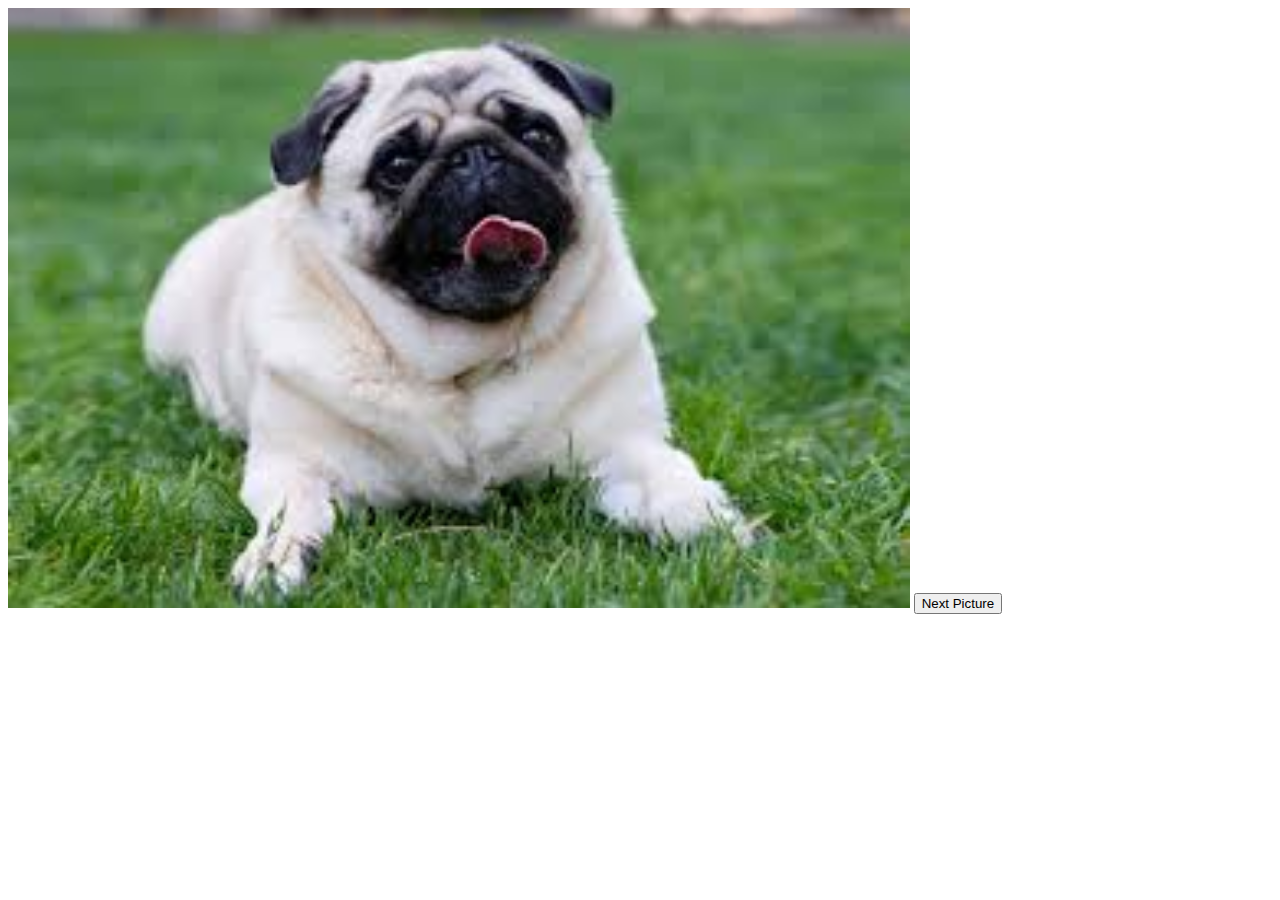
<file: imagecarousel.html>
<html>
<body>

    <img id="cimage" height="600" src="pug.jpg" alt="Image Changes">

    <button onclick="next()">Next Picture</button>
<script>
    var indexnumber = 0;

    function funcx(){
    var carouselImage = document.getElementById("cimage");
    carouselImage.src = images[indexnumber];
    }

    function next(){
        indexnumber = indexnumber + 1
        if (indexnumber== 5){
            indexnumber = 0
        }
        funcx(indexnumber)

    
    }

images = ['curious dog.jpg',
'jumping dog.jpg', 
'German Shephard.jpeg',
'Doggy.jpg',
'pug.jpg'
]

</script>

</body>
</html>
</file>
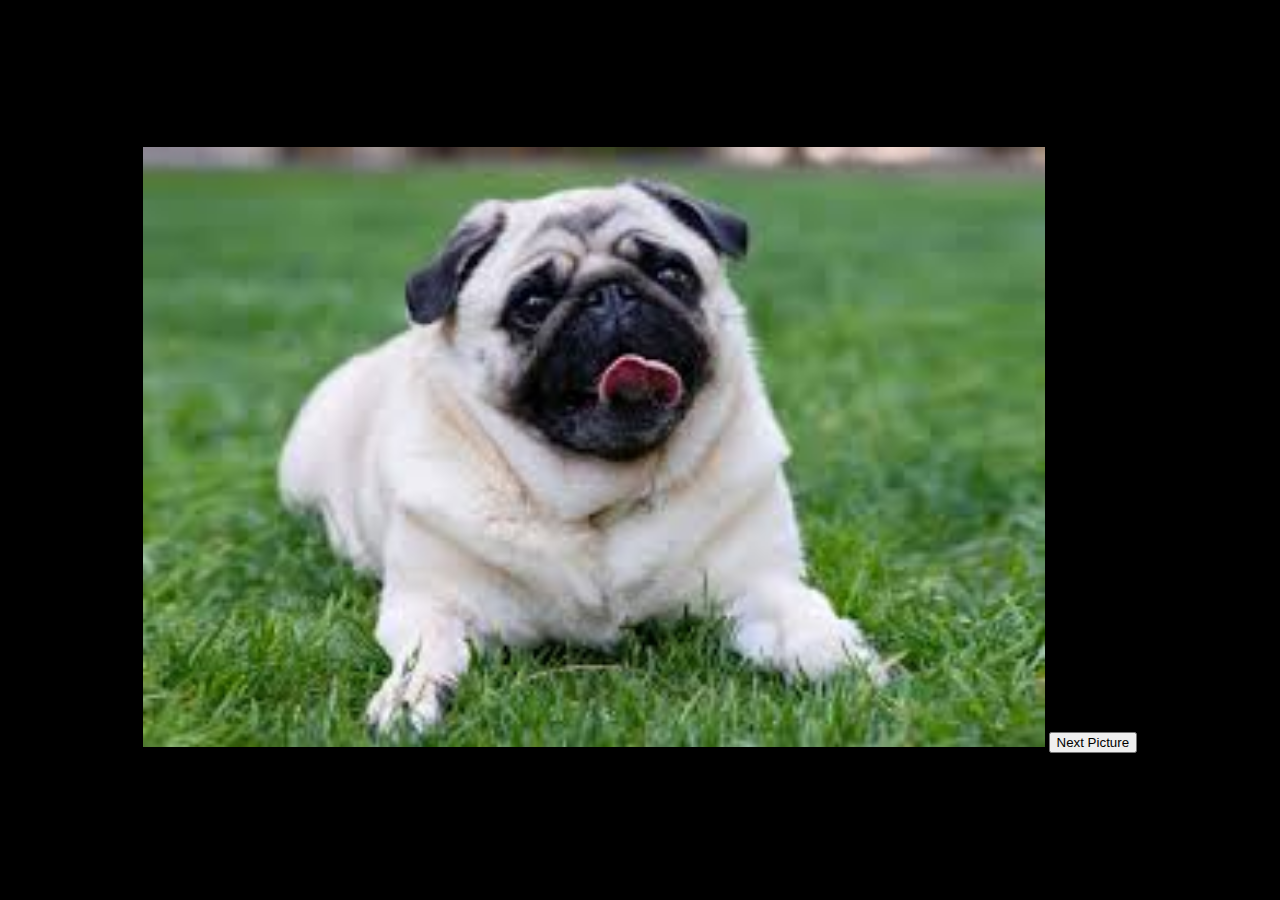
<file: imagecarouselwcolors.html>
<html>
    <style>
        html, body {
    height: 100%;
    margin: 0;
    display: flex;
    justify-content: center;
    align-items: center;
  }
    </style>
<body>

    <div class="centered-content">
    <img id="cimage" height="600" src="pug.jpg" alt="Image Changes">

    <button onclick="next()">Next Picture</button>
    </div>

   

<script>
    
    document.body.style.backgroundColor = 'black'
    var indexnumber = 0;

    function funcx(){
    var carouselImage = document.getElementById("cimage");
    carouselImage.src = images[indexnumber];
    document.body.style.backgroundColor = colors[indexnumber]
    }

    function next(){
        indexnumber = indexnumber + 1
        if (indexnumber== 5){
            indexnumber = 0
        }
        funcx(indexnumber)

        
    }

images = ['pug.jpg', 'curious dog.jpg',
'jumping dog.jpg', 
'German Shephard.jpeg',
'Doggy.jpg',
]

colors = ['black', 'green', 'orange','lightgrey', 'purple']

</script>

</body>
</html>
</file>
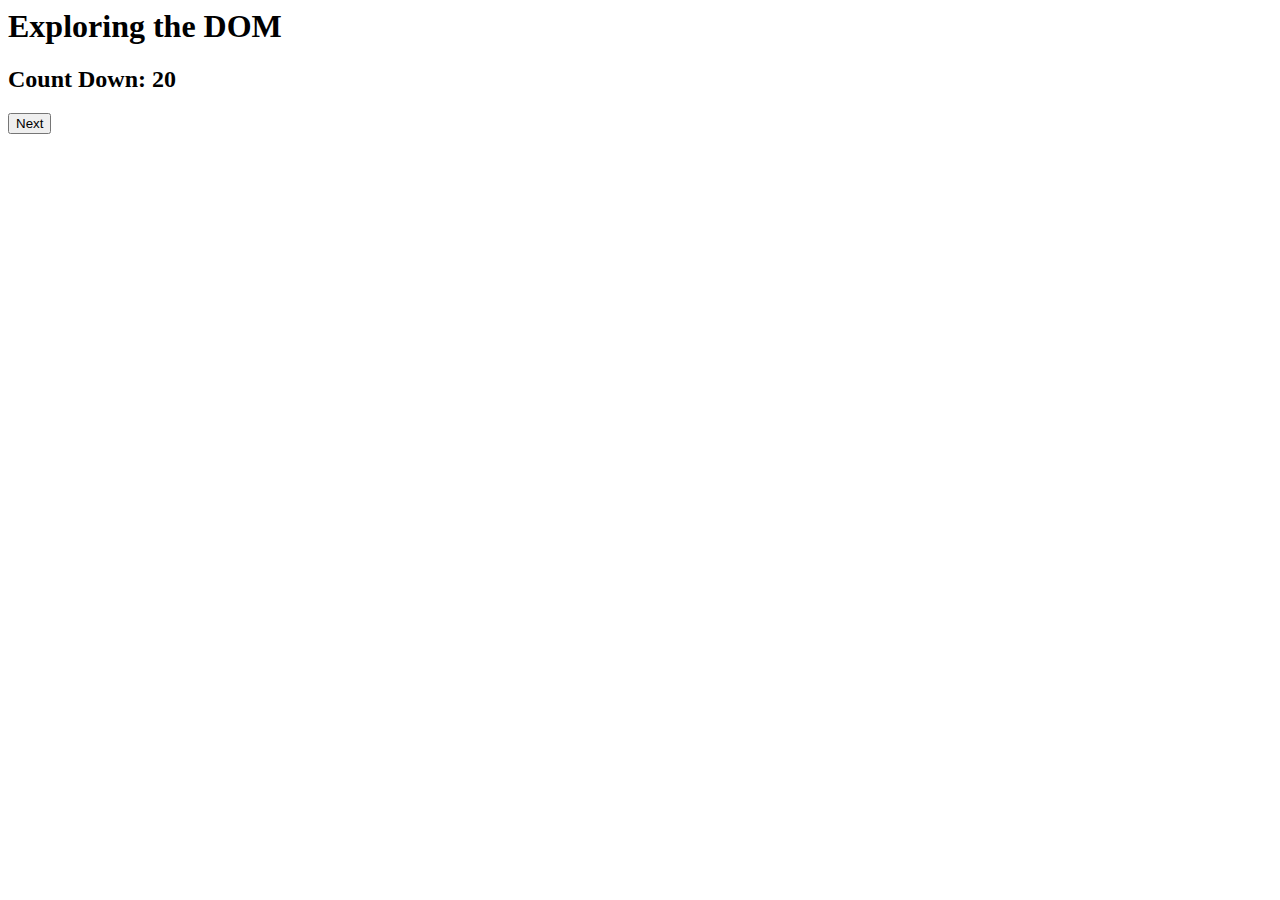
<file: jsboom.html>
<html>
<body>
    <h1>Exploring the DOM</h1>

    <h2>Count Down: <span id="count">20</span></h2>
    <button onclick="updateCount()">Next</button>

    <script>
        var i = 20;

        function updateCount() {
            i = i - 1;
            countobj = document.getElementById("count");
            console.log("Updating object: " + countobj);
            countobj.innerHTML = "<b>" + i + "</b>";


            var colorIntensity = (255 * (i / 20));
            document.body.style.backgroundColor = "rgb(255, " + colorIntensity + ", " + colorIntensity + ")";


            if (i <= 0){
                countobj.innerHTML = "<b><font size = '+5'>Boooom!</b>"
                document.body.style.backgroundColor = 'red';
            }
        }

       
    </script>
</body>
</html>
</file>
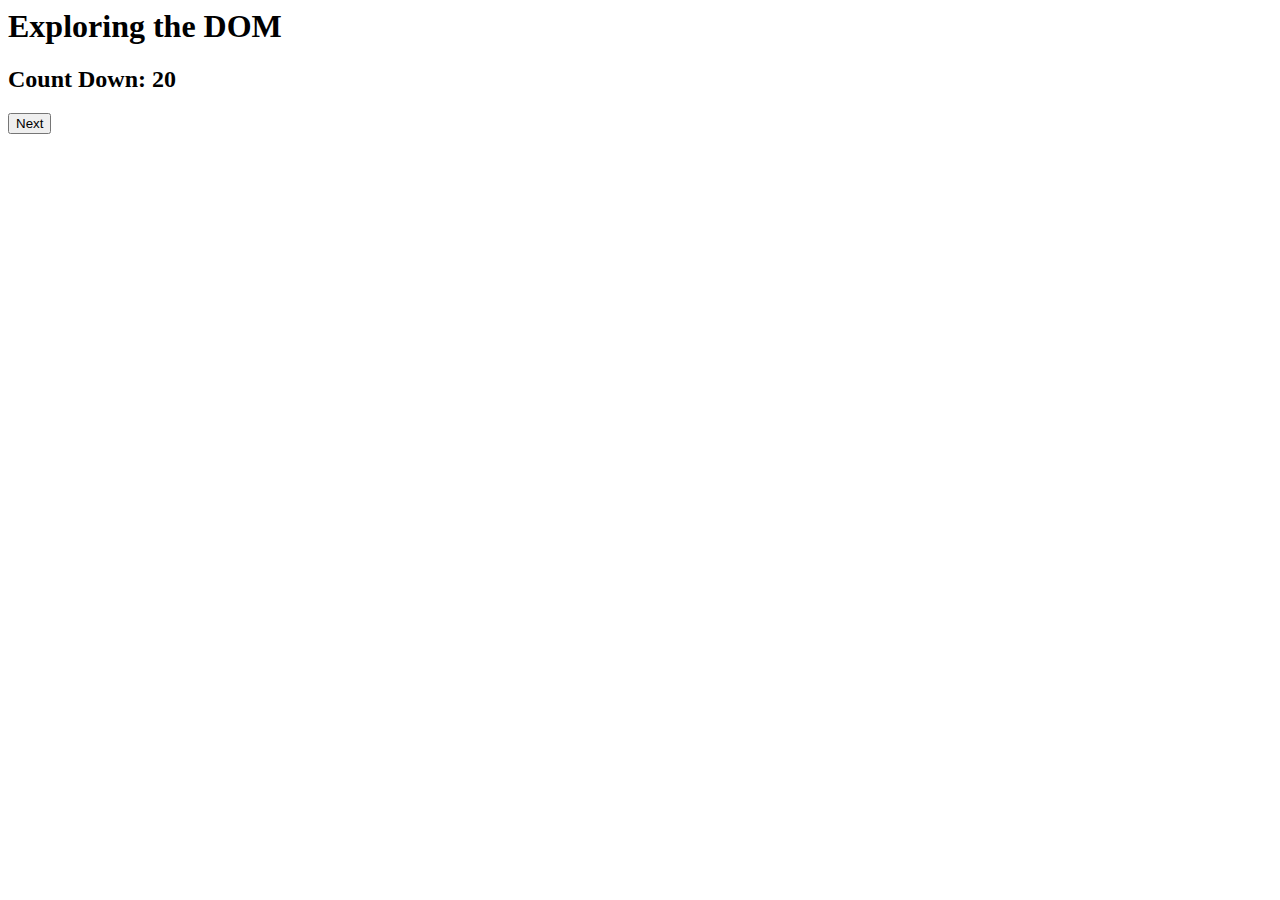
<file: jsboom1.html>
<html>
<body>
    <h1>Exploring the DOM</h1>

    <h2>Count Down: <span id="count">20</span></h2>
    <button onclick="updateCount()">Next</button>

    <script>
        var i = 20;

        function updateCount() {
            i = i - 1;
            countobj = document.getElementById("count");
            console.log("Updating object: " + countobj);
            countobj.innerHTML = "<b>" + i + "</b>";

            if (i <= 0){
                countobj.innerHTML = "<b><font size = '+5'>Boooom!</b>"
                document.body.style.backgroundColor = 'red';
            }
        }
    </script>
</body>
</html>
</file>
